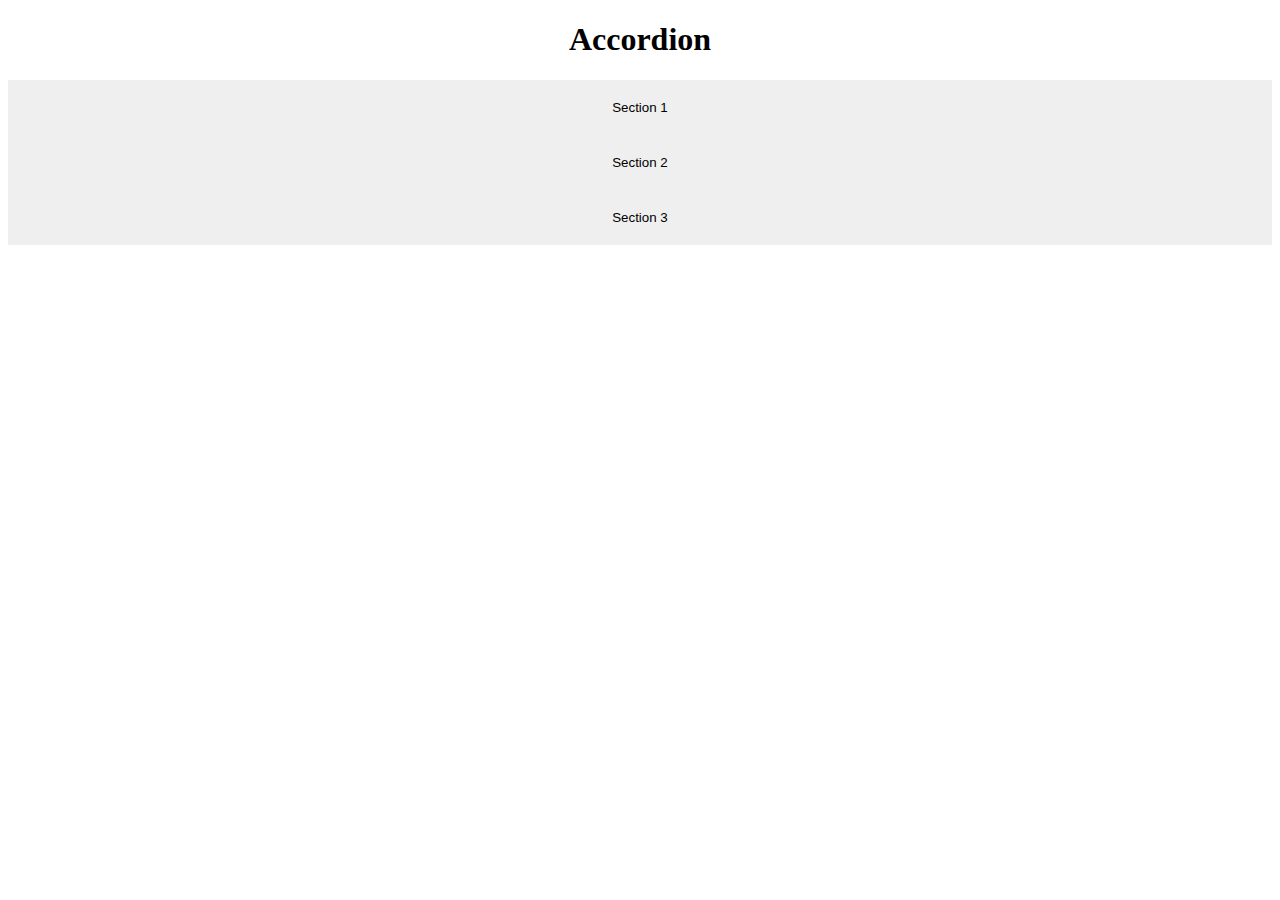
<file: challenges/accordion/index.html>
<!DOCTYPE html>
<html lang="en">
  <head>
    <meta charset="UTF-8" />
    <meta name="viewport" content="width=device-width, initial-scale=1.0" />
    <title>Accordion</title>
    <script src="script.js" defer></script>
    <link rel="stylesheet" href="style.css" />
  </head>
  <body>
    <div id="container">
      <h1>Accordion</h1>
      <button class="accordion">Section 1</button>
      <div class="panel">
        <p>
          Lorem ipsum dolor sit amet, consectetur adipisicing elit, sed do
          eiusmod tempor incididunt ut labore et dolore magna aliqua. Ut enim ad
          minim veniam, quis nostrud exercitation ullamco laboris nisi ut
          aliquip ex ea commodo consequat.
        </p>
      </div>

      <button class="accordion">Section 2</button>
      <div class="panel">
        <p>
          Lorem ipsum dolor sit amet, consectetur adipisicing elit, sed do
          eiusmod tempor incididunt ut labore et dolore magna aliqua. Ut enim ad
          minim veniam, quis nostrud exercitation ullamco laboris nisi ut
          aliquip ex ea commodo consequat.
        </p>
      </div>

      <button class="accordion">Section 3</button>
      <div class="panel">
        <p>
          Lorem ipsum dolor sit amet, consectetur adipisicing elit, sed do
          eiusmod tempor incididunt ut labore et dolore magna aliqua. Ut enim ad
          minim veniam, quis nostrud exercitation ullamco laboris nisi ut
          aliquip ex ea commodo consequat.
        </p>
      </div>
    </div>
  </body>
</html>
</file>
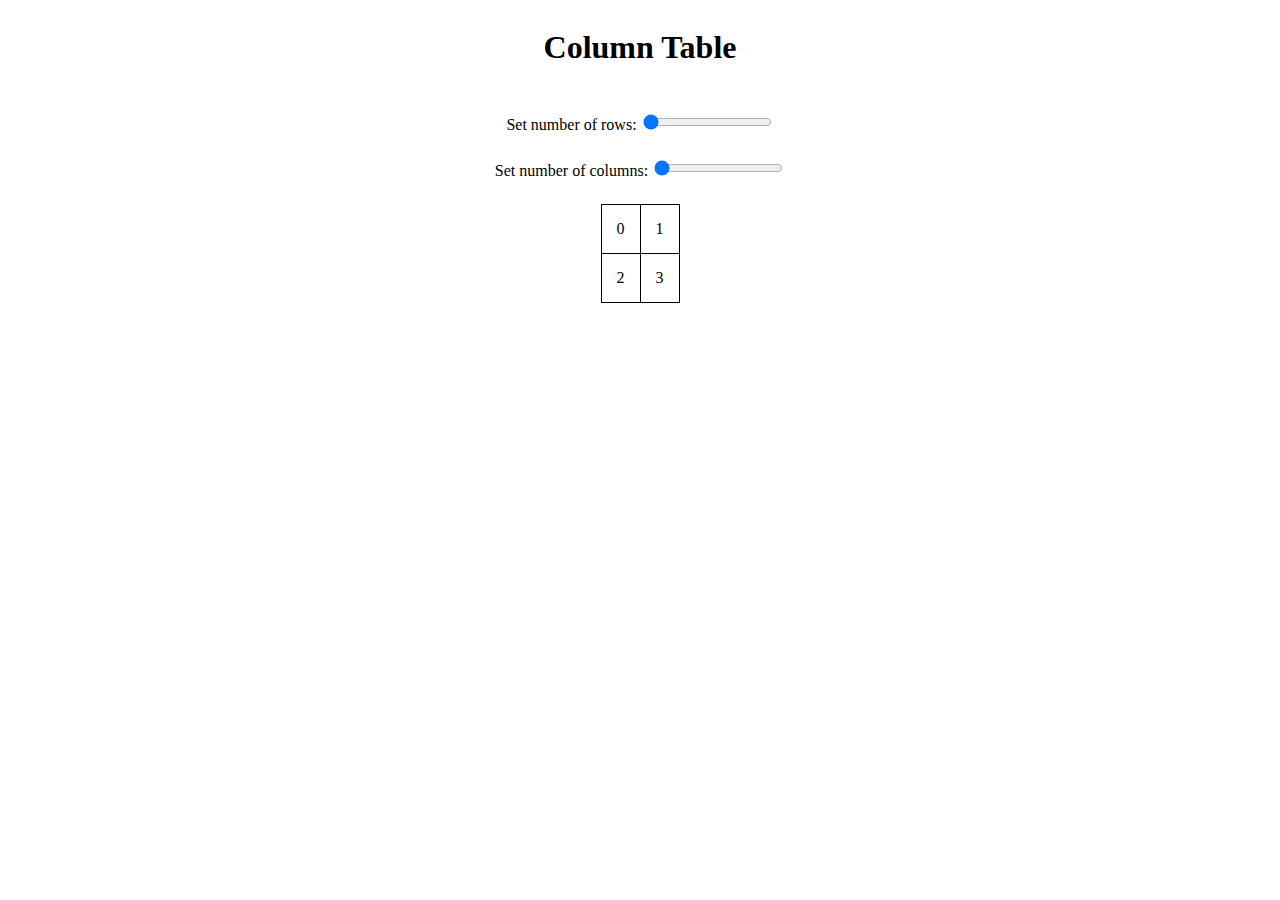
<file: challenges/column-table/index.html>
<!DOCTYPE html>
<html lang="en">
  <head>
    <meta charset="UTF-8" />
    <meta name="viewport" content="width=device-width, initial-scale=1.0" />
    <title>Column Table</title>
    <script src="script.js" defer></script>
    <link rel="stylesheet" href="style.css" />
  </head>
  <body>
    <div id="container">
      <h1>Column Table</h1>
      <label
        >Set number of rows:
        <input type="range" id="row" value="2" min="2" max="10" />
      </label>
      <label
        >Set number of columns:
        <input type="range" id="column" value="2" min="2" max="10" />
      </label>
      <table id="table">
        <tbody id="tbody"></tbody>
      </table>
    </div>
  </body>
</html>
</file>
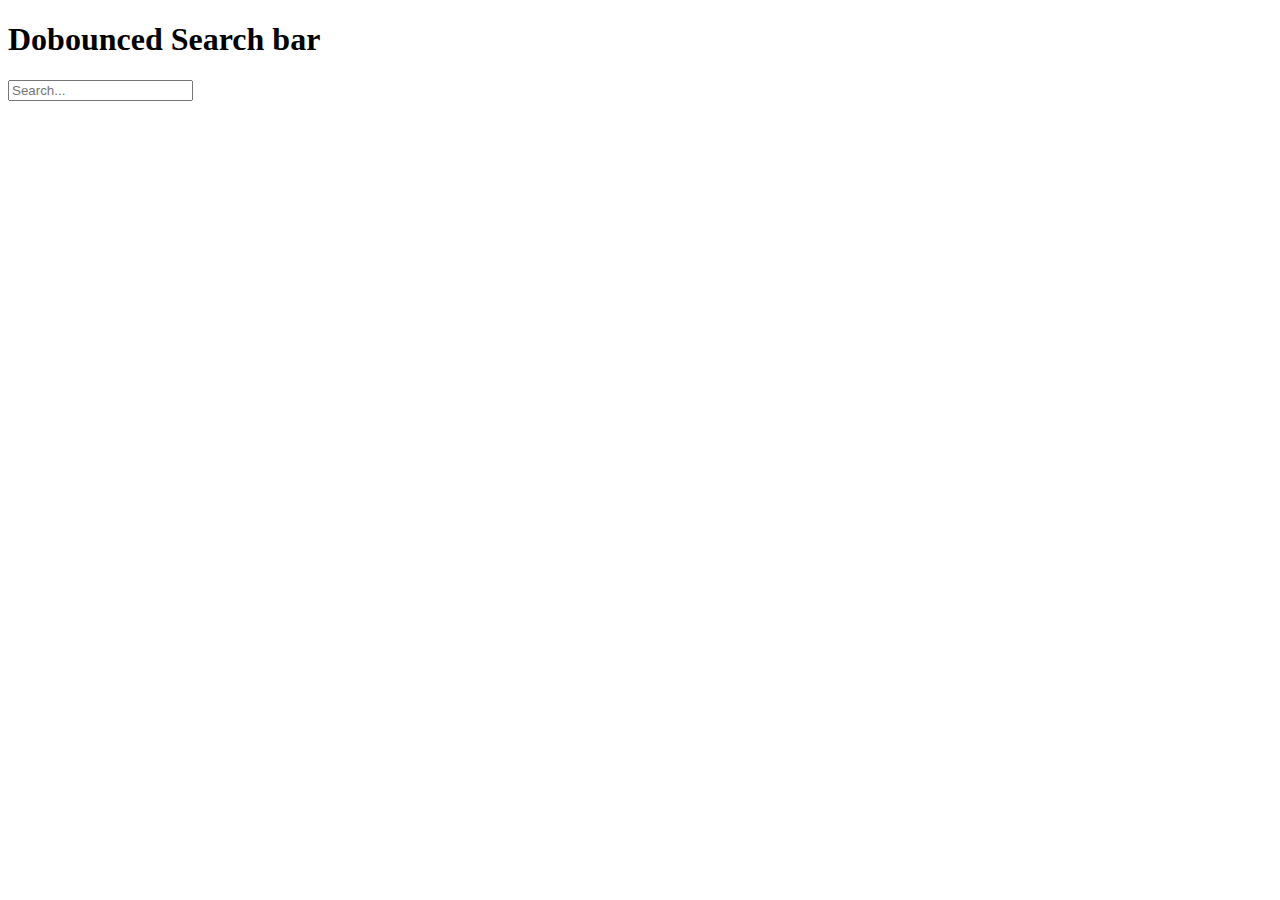
<file: challenges/debounced-input-search-bar/index.html>
<!DOCTYPE html>
<html lang="en">
  <head>
    <meta charset="UTF-8" />
    <meta name="viewport" content="width=device-width, initial-scale=1.0" />
    <title>Dobounced Search bar</title>
    <script src="script.js" defer></script>
  </head>
  <body>
    <h1>Dobounced Search bar</h1>
    <input type="text" placeholder="Search..." id="searchBar" />
  </body>
</html>
</file>
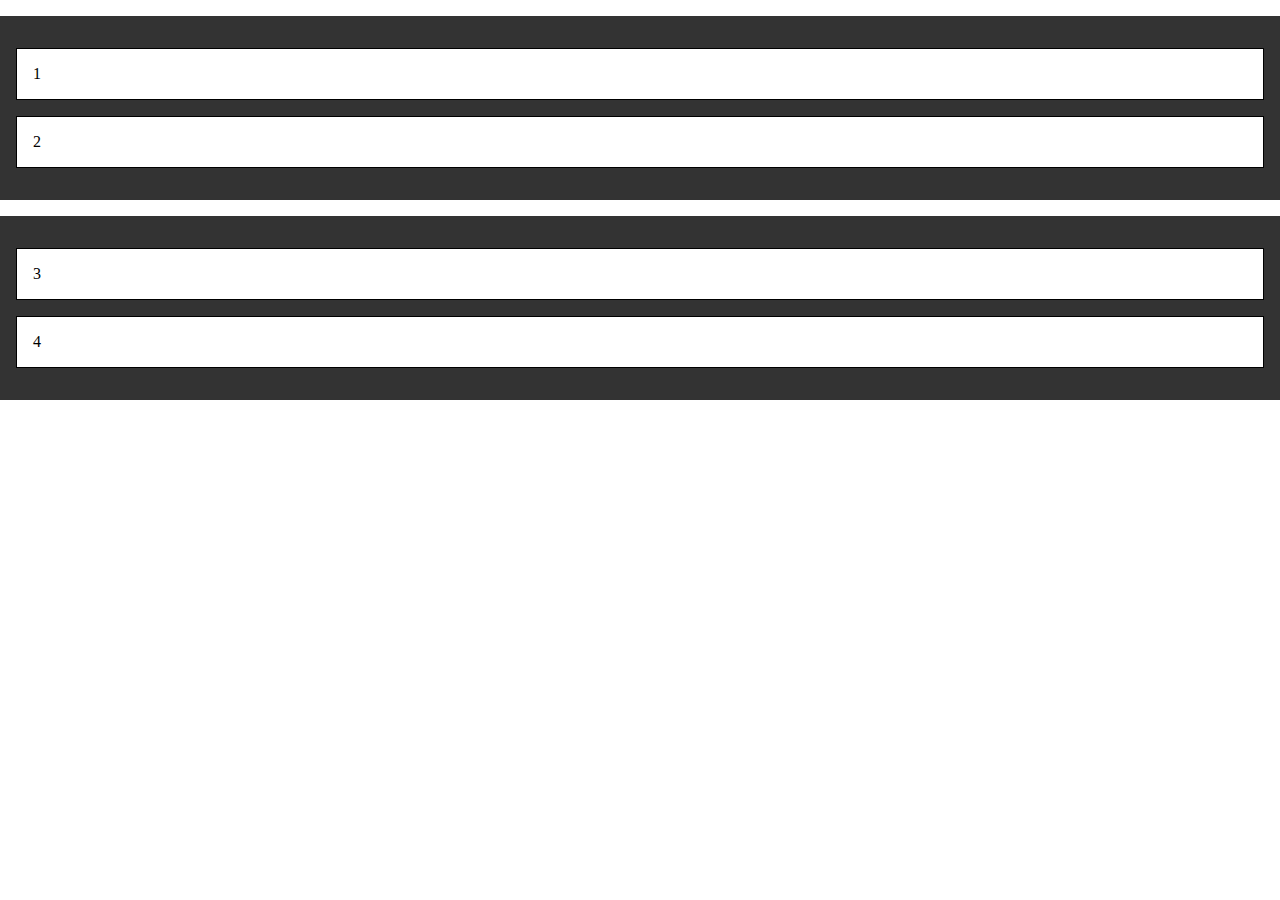
<file: challenges/drag-and-drop-webdevsimplified-youtube/index.html>
<!DOCTYPE html>
<html lang="en">
  <head>
    <meta charset="UTF-8" />
    <meta name="viewport" content="width=device-width, initial-scale=1.0" />
    <meta http-equiv="X-UA-Compatible" content="ie=edge" />
    <link rel="stylesheet" href="styles.css" />
    <script src="script.js" defer></script>
    <title>Document</title>
  </head>
  <body>
    <div class="container">
      <p class="draggable" draggable="true">1</p>
      <p class="draggable" draggable="true">2</p>
    </div>
    <div class="container">
      <p class="draggable" draggable="true">3</p>
      <p class="draggable" draggable="true">4</p>
    </div>
  </body>
</html>
</file>
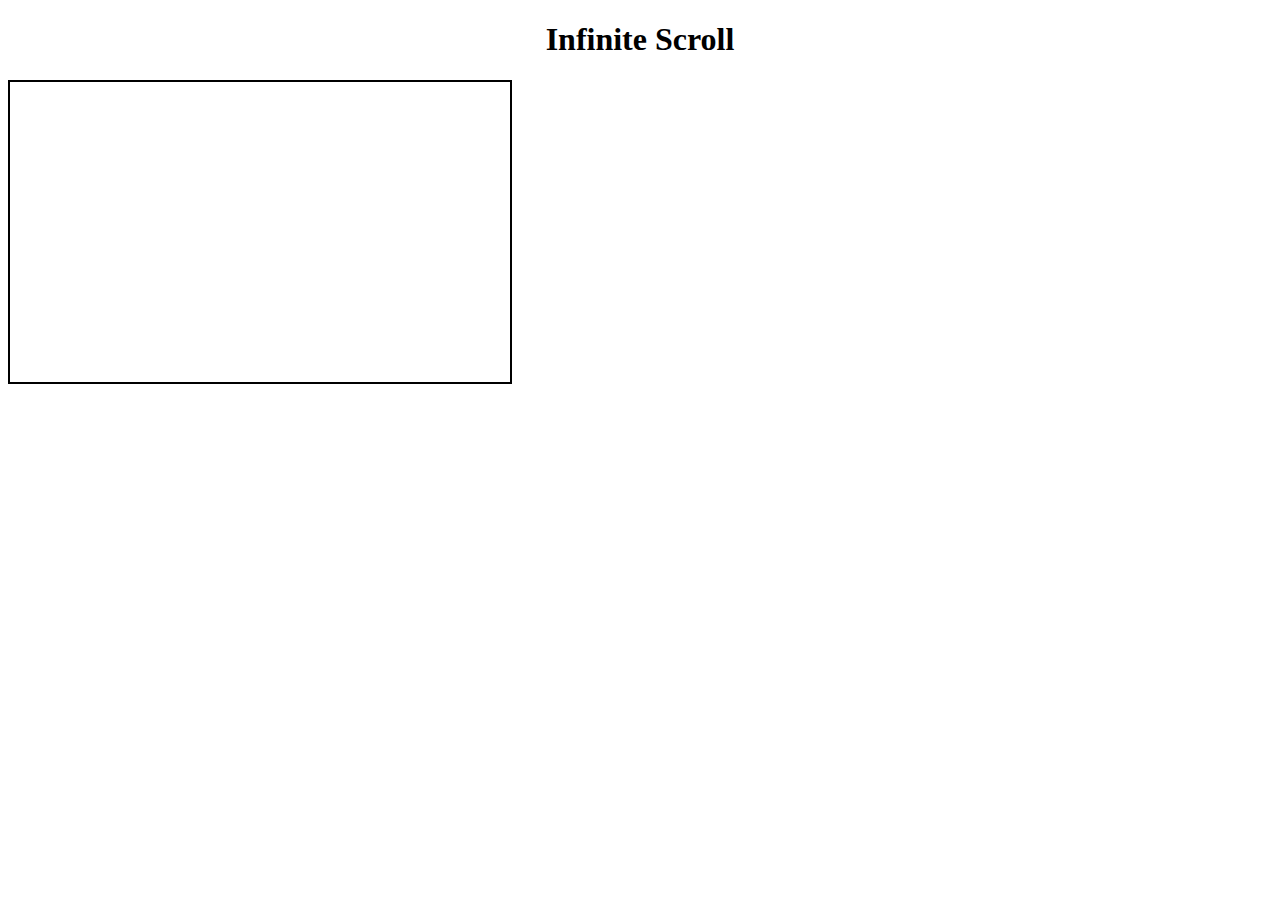
<file: challenges/infinite-scroll/index.html>
<!DOCTYPE html>
<html lang="en">
  <head>
    <meta charset="UTF-8" />
    <meta name="viewport" content="width=device-width, initial-scale=1.0" />
    <title>Infinite Scroll</title>
    <link rel="stylesheet" href="style.css" />
    <script src="script.js" defer></script>
  </head>
  <body>
    <h1 class="center">Infinite Scroll</h1>
    <!-- geeksforgeeks website infinite scroll method for specific element which has vertical scroll -->
    <div id="container">
      <div id="resultContainer"></div>
      <div id="loader" class="center">loading...</div>
    </div>
    <!-- End -->

    <!-- educative.io website infinite scroll method for whole window screen-->
    <!-- <div id="container"></div> -->
    <!-- <div id="loader" class="center">loading...</div> -->
    <!-- End -->
  </body>
</html>
</file>
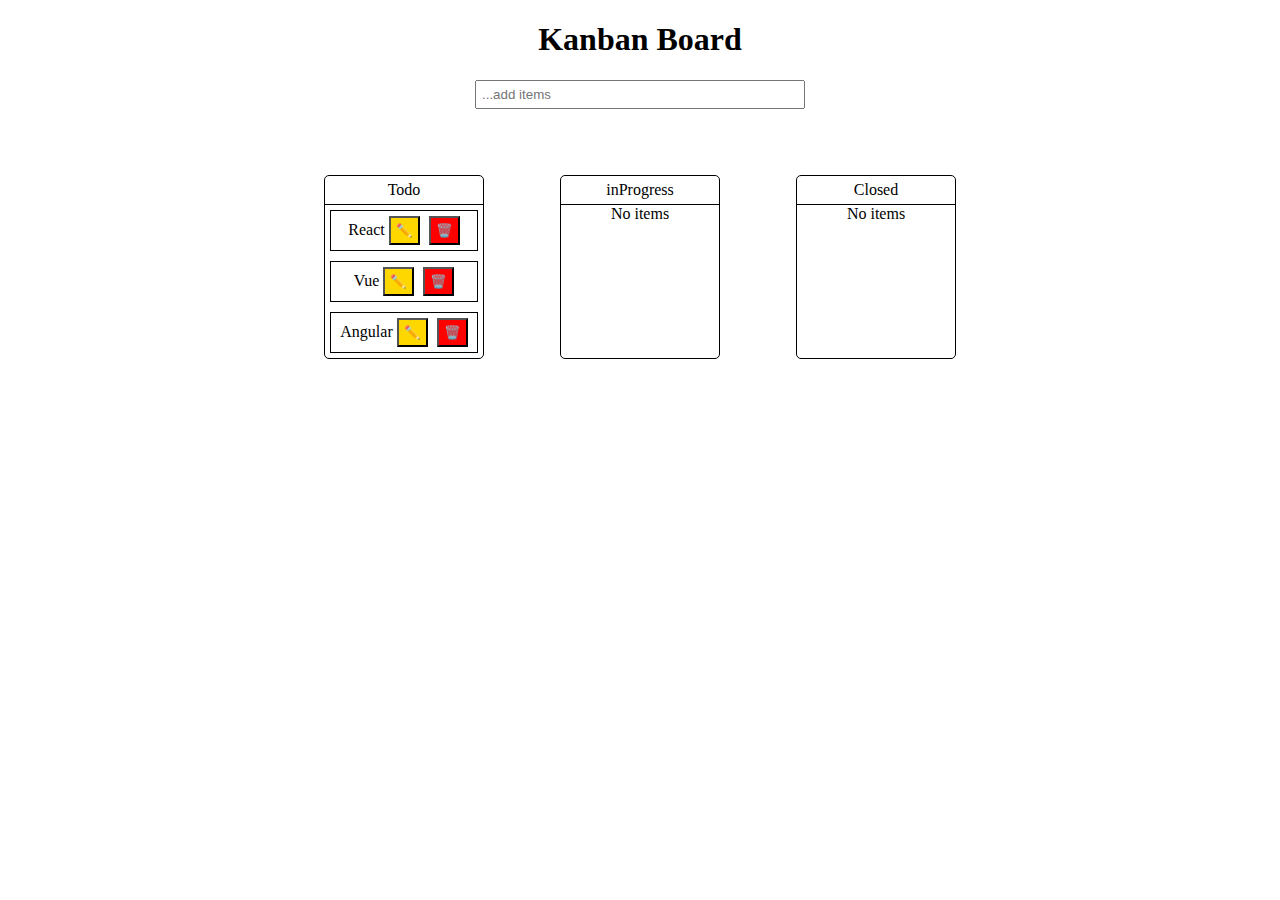
<file: challenges/kanban-board/index.html>
<!DOCTYPE html>
<html lang="en">
  <head>
    <meta charset="utf-8" />
    <meta name="viewport" content="width=device-width, initial-scale=1.0" />
    <title>infinite-scroll</title>
    <link rel="stylesheet" href="styles.css" />
  </head>
  <body>
    <div id="app">
      <h1>Kanban Board</h1>
      <form id="todoForm">
        <input id="textField" type="text" placeholder="...add items" />
      </form>
      <div id="kanboardList">
        <ul class="container">
          <li class="status">Todo</li>
        </ul>
        <ul class="container">
          <li class="status">inProgress</li>
        </ul>
        <ul class="container">
          <li class="status">Closed</li>
        </ul>
      </div>
    </div>
    <template id="noItemTemplate">
      <div class="noItem">No items</div>
    </template>
    <template id="todoTemplate">
      <li class="draggable" draggable="true">
        <span class="text"></span>
        <button class="edit">✏️</button>
        <button class="delete">🗑️</button>
      </li>
    </template>
    <script src="script.js"></script>
  </body>
</html>
</file>
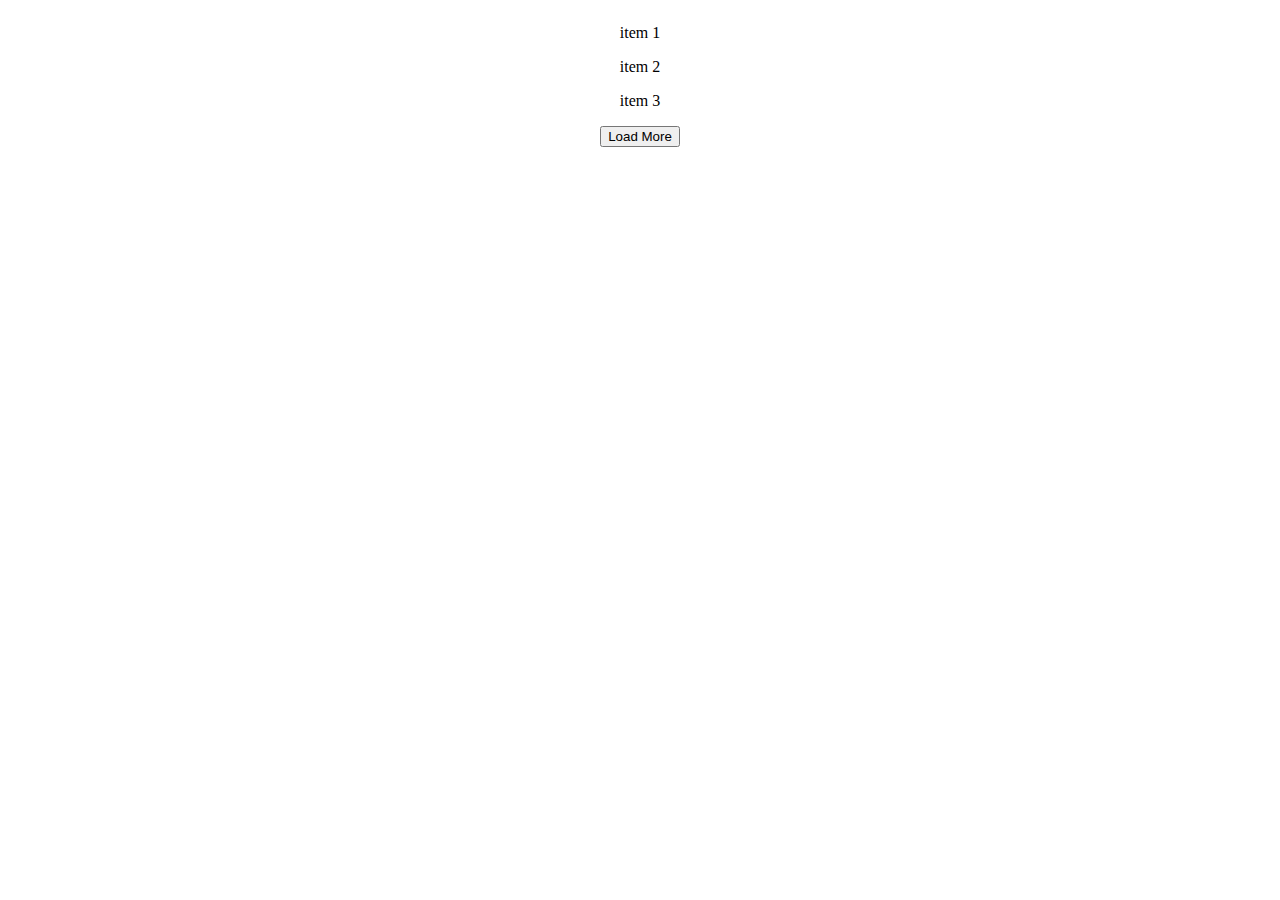
<file: challenges/loadmore-pagination/index.html>
<!DOCTYPE html>
<html lang="en">
  <head>
    <meta charset="UTF-8" />
    <meta name="viewport" content="width=device-width, initial-scale=1.0" />
    <title>Load More Pagination</title>
    <link rel="stylesheet" href="style.css" />
    <script src="script.js" defer></script>
  </head>
  <body>
    <div id="container">
      <div id="content">
        <p>item 1</p>
        <p>item 2</p>
        <p>item 3</p>
      </div>
      <button id="button">Load More</button>
      <div id="loader"><p>loading...</p></div>
    </div>
  </body>
</html>
</file>
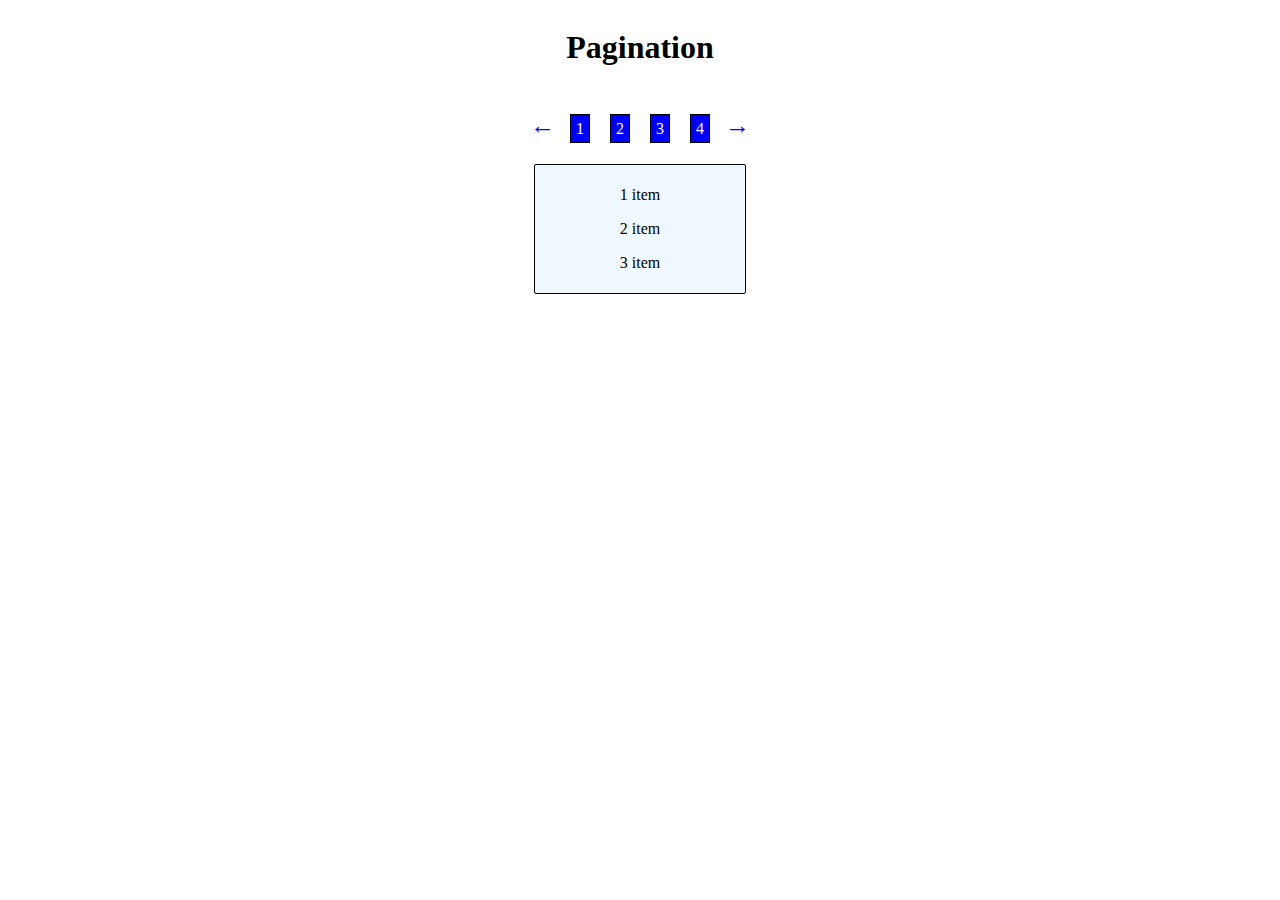
<file: challenges/pagination/index.html>
<!DOCTYPE html>
<html lang="en">
  <head>
    <meta charset="UTF-8" />
    <meta name="viewport" content="width=device-width, initial-scale=1.0" />
    <title>Pagination</title>
    <link rel="stylesheet" href="style.css" />
    <script src="script.js" defer></script>
  </head>
  <body>
    <div id="container">
      <h1>Pagination</h1>
      <div id="pagination"></div>
      <div id="content"></div>
    </div>
  </body>
</html>
</file>
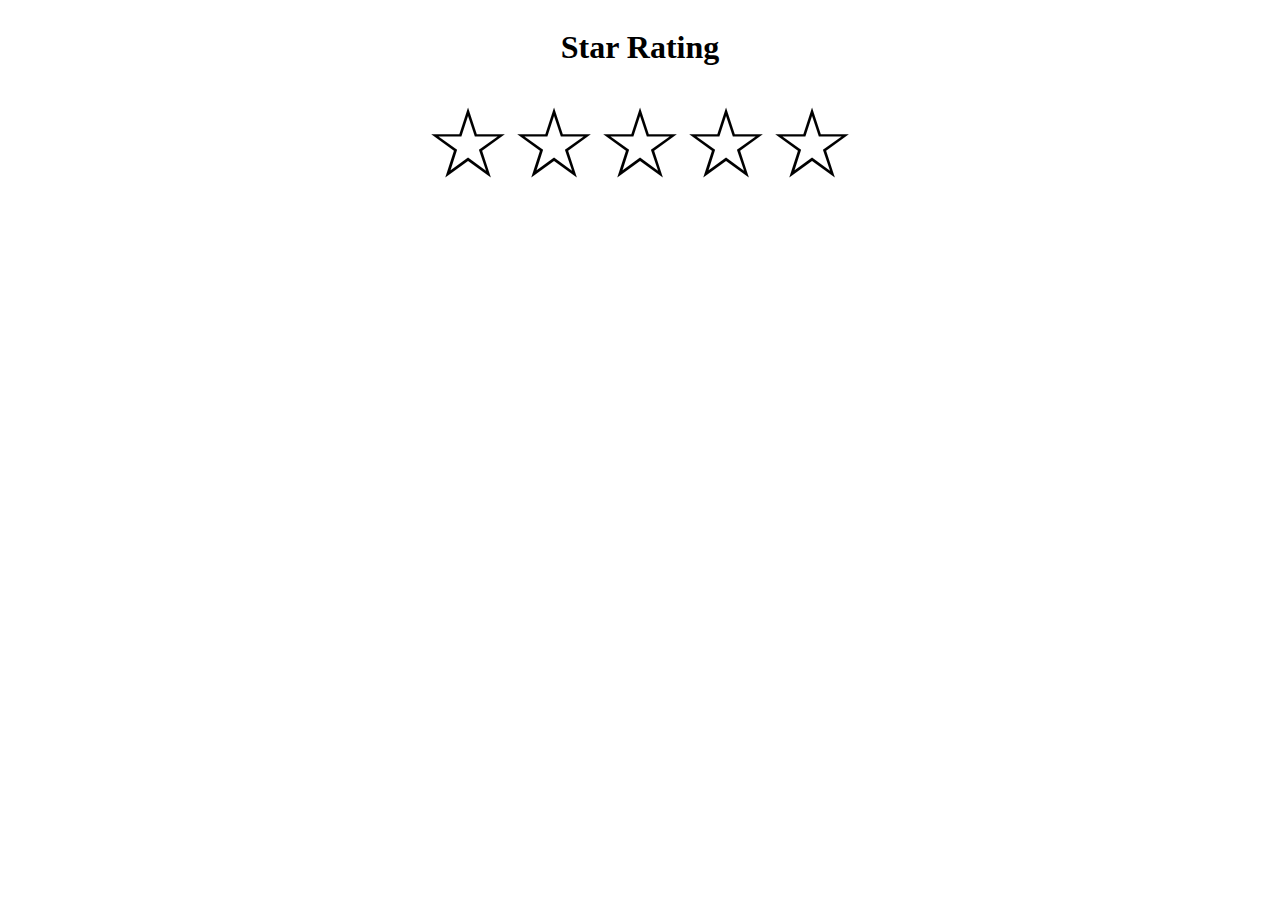
<file: challenges/star-rating/index.html>
<!DOCTYPE html>
<html lang="en">
  <head>
    <meta charset="UTF-8" />
    <meta name="viewport" content="width=device-width, initial-scale=1.0" />
    <title>Star Rating</title>
    <link rel="stylesheet" href="style.css" />
    <script src="script.js" defer></script>
  </head>
  <body>
    <div id="container">
      <h1>Star Rating</h1>
      <div id="starContainer"></div>
      <div id="smileyContainer"></div>
    </div>
  </body>
</html>
</file>
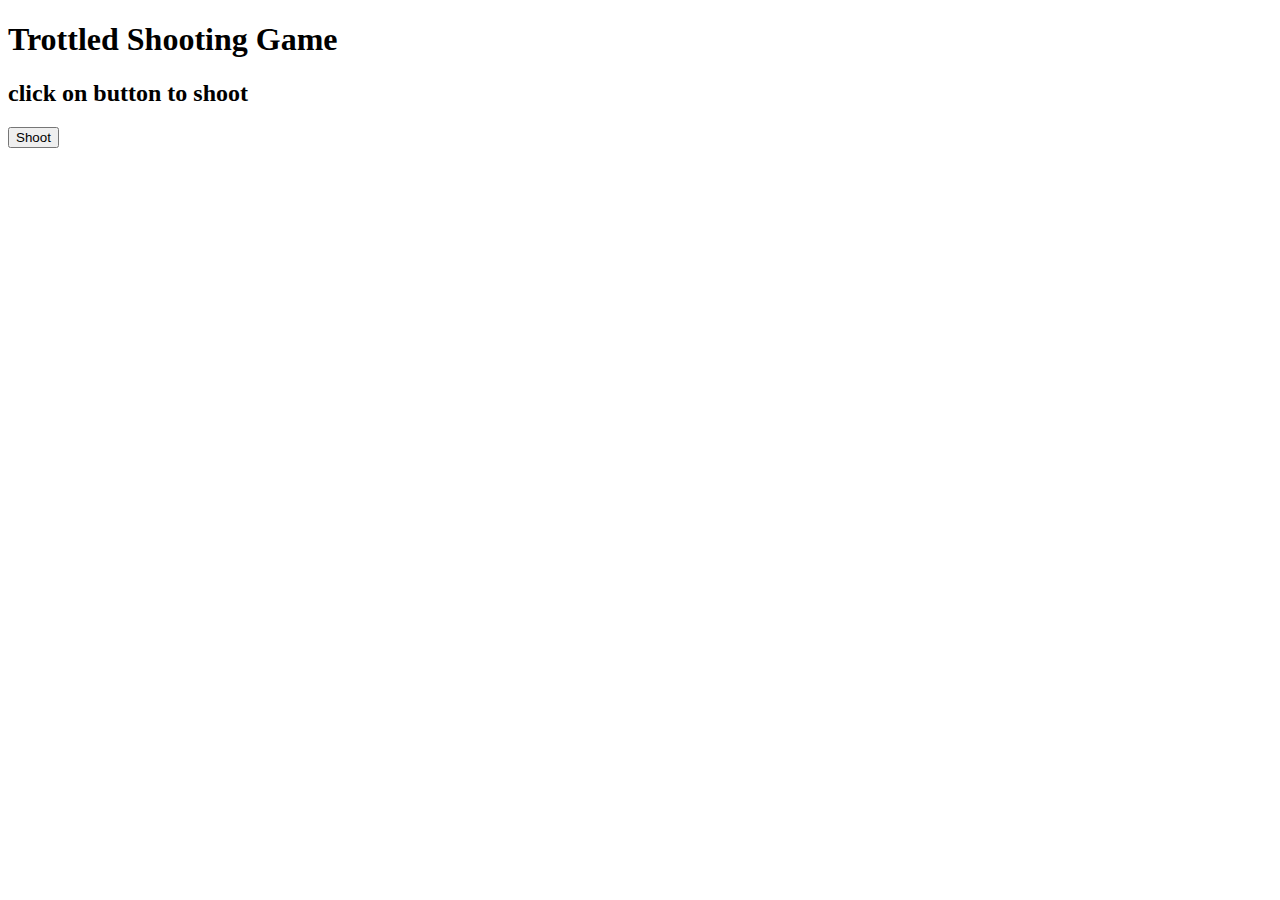
<file: challenges/throttled-shooting-game/index.html>
<!DOCTYPE html>
<html lang="en">
  <head>
    <meta charset="UTF-8" />
    <meta name="viewport" content="width=device-width, initial-scale=1.0" />
    <title>Trottled Shooting Game</title>
    <script src="script.js" defer></script>
  </head>
  <body>
    <h1>Trottled Shooting Game</h1>
    <h2>click on button to shoot</h2>
    <button id="shootButton">Shoot</button>
  </body>
</html>
</file>
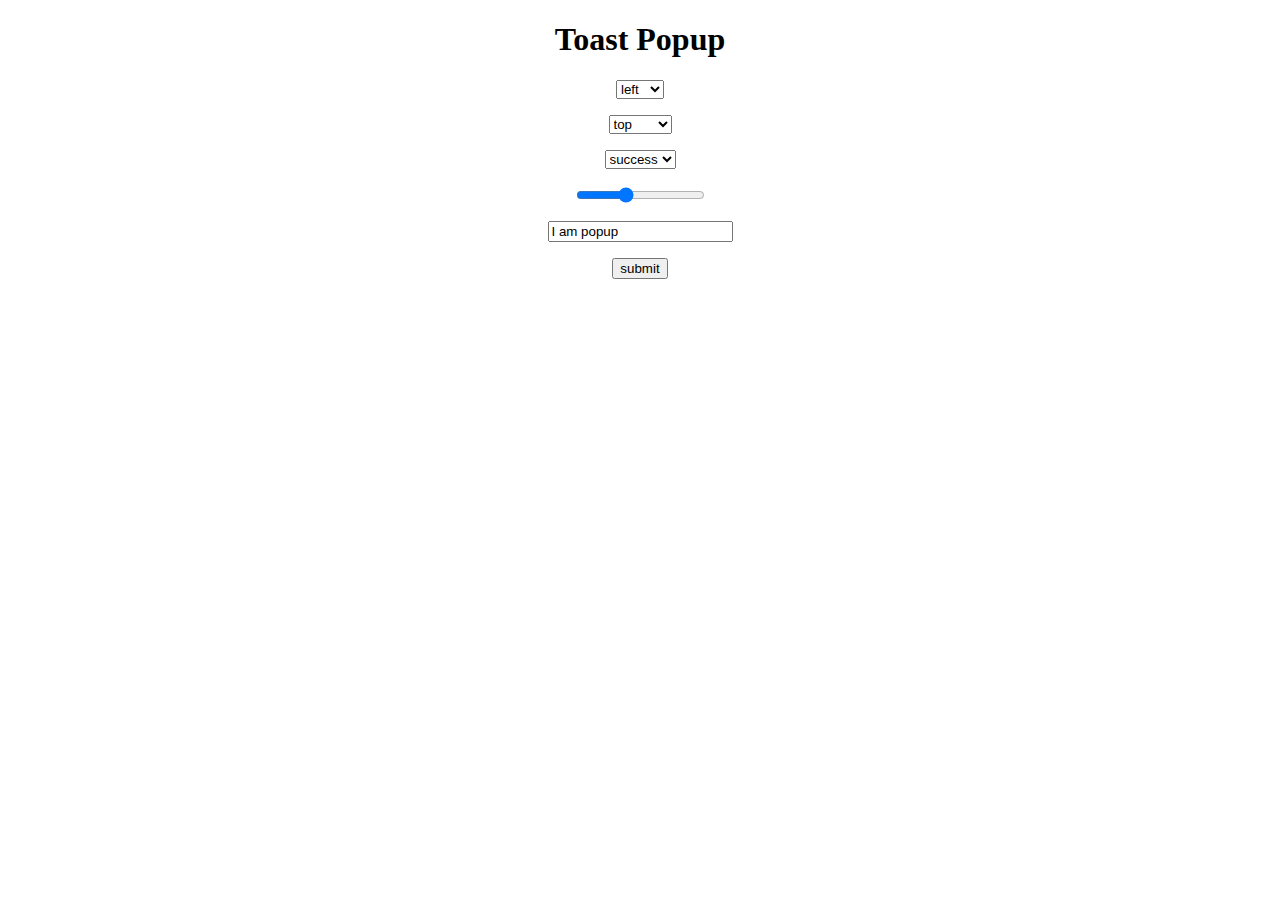
<file: challenges/toast-popup/index.html>
<!DOCTYPE html>
<html lang="en">
  <head>
    <meta charset="UTF-8" />
    <meta name="viewport" content="width=device-width, initial-scale=1.0" />
    <link rel="stylesheet" href="style.css" />
    <script src="script.js" defer></script>
  </head>
  <body>
    <h1 class="center">Toast Popup</h1>
    <form id="container">
      <select name="position" id="horizontalPosition">
        <option value="left">left</option>
        <option value="right">right</option>
      </select>
      <select name="position" id="verticalPosition">
        <option value="top">top</option>
        <option value="bottom">bottom</option>
      </select>
      <select name="type" id="type">
        <option value="success">success</option>
        <option value="danger">danger</option>
        <option value="info">info</option>
        <option value="warning">warning</option>
      </select>
      <input type="range" value="5" min="2" max="10" id="duration" />
      <input type="text" value="I am popup" id="message" />
      <button type="button" id="submit">submit</button>
    </form>
    <div class="toast-container left-top"></div>
    <div class="toast-container left-bottom"></div>
    <div class="right-top toast-container"></div>
    <div class="right-bottom toast-container"></div>
    <template id="toastTemplate">
      <div class="toast">
        <span class="toastMessage"></span>
        <button class="remove">&#x2715;</button>
      </div>
    </template>
  </body>
</html>
</file>
<file: challenges/accordion/style.css>
#container {
  box-sizing: border-box;
  text-align: center;
}

.accordion {
  padding: 20px;
  width: 100%;
  cursor: pointer;
  border: none;
}

.active,
.accordion:hover {
  background-color: gray;
}

.panel {
  display: none;
  padding: 20px;
}
</file>
<file: challenges/column-table/style.css>
#container {
  display: flex;
  align-items: center;
  flex-direction: column;
  gap: 1.5rem;
}

table,
td {
  border: 1px solid black;
  border-collapse: collapse;
  padding: 15px;
}
</file>
<file: challenges/drag-and-drop-webdevsimplified-youtube/styles.css>
body {
  margin: 0;
}

.container {
  background-color: #333;
  padding: 1rem;
  margin-top: 1rem;
}

.draggable {
  padding: 1rem;
  background-color: white;
  border: 1px solid black;
  cursor: move;
}

.draggable.dragging {
  opacity: 0.5;
}
</file>
<file: challenges/infinite-scroll/style.css>
/* educative.io website method */
/* #container {
  display: flex;
  flex-wrap: wrap;
} */
/* End */

/* geeksforgeeks website method */
#container {
  display: flex;
  flex-wrap: wrap;
  overflow-y: scroll;
  width: 500px;
  height: 300px;
  border: 2px solid black;
}
/* End */

img {
  margin: 5px;
  width: 400px;
  height: 400px;
}

#loader {
  display: none;
  font-size: 24px;
}

.center {
  text-align: center;
}
</file>
<file: challenges/kanban-board/styles.css>
#app {
  margin: 0px auto;
  width: 50%;
  text-align: center;
}

#kanboardList {
  display: flex;
  justify-content: space-between;
}

.container {
  display: flex;
  flex-direction: column;
  list-style-type: none;
  border: 1px solid black;
  width: 25%;
  border-radius: 5px;
  padding: 0px;
}

.edit {
  background-color: gold;
  padding: 5px;
}

.delete {
  background-color: red;
  padding: 5px;
  margin-left: 5px;
}

.edit,
.delete:hover {
  cursor: pointer;
}

#textField {
  padding: 5px;
  width: 50%;
  margin-bottom: 50px;
}

.draggable {
  border: 1px solid black;
  padding: 5px;
  margin: 5px;
}

.status {
  padding: 5px;
  border-bottom: 1px solid black;
}
</file>
<file: challenges/loadmore-pagination/style.css>
#loader {
  display: none;
}

#container {
  display: flex;
  flex-direction: column;
  align-items: center;
}

#loader p {
  margin: 0;
  padding: 0;
}
</file>
<file: challenges/pagination/style.css>
#container {
  display: flex;
  flex-direction: column;
  align-items: center;
  cursor: pointer;
  gap: 1.5rem;
}

#content {
  border: 1px solid black;
  border-radius: 2px;
  background-color: aliceblue;
  padding: 5px;
  width: 200px;
  text-align: center;
}

#prev,
#next {
  font-size: 25px;
  color: blue;
  padding: 5px;
}

.link {
  margin: 0px 10px;
  padding: 5px;
  border: 1px solid black;
  background-color: blue;
  text-decoration: none;
  color: white;
}
</file>
<file: challenges/star-rating/style.css>
#container {
  display: flex;
  flex-direction: column;
  align-items: center;
}

#starContainer {
  font-size: 6rem;
}

.star {
  border: none;
  padding: 0px;
  background-color: transparent;
  font-size: inherit;
}

.star-empty::before {
  content: "☆";
}
.star-filled::before {
  color: gold;
  cursor: pointer;
  content: "★";
}

#smileyContainer {
  font-size: 6rem;
}
</file>
<file: challenges/toast-popup/style.css>
#container {
  display: flex;
  align-items: center;
  flex-direction: column;
  gap: 1rem;
}

.toast-container {
  display: flex;
  flex-direction: column;
  gap: 0.5rem;
  position: fixed;
}

.warning {
  background-color: yellow;
}

.danger {
  background-color: red;
}

.info {
  background-color: blue;
}

.success {
  background-color: green;
}

.success::before {
  content: "✓";
}

.danger::before {
  content: "✗";
}

.warning::before {
  content: "⚠";
}

.info::before {
  content: "ⓘ";
}

.left-top {
  left: 0px;
  top: 0px;
}

.left-bottom {
  left: 0px;
  bottom: 0px;
}
.right-top {
  right: 0px;
  top: 0px;
}
.right-bottom {
  right: 0px;
  bottom: 0px;
}

.toast {
  padding: 0.5em;
  /* background-color: pink; */
  border-radius: 0.25rem;
  box-shadow: 0 4px 10px 0 rgba(0, 0, 0, 0.25);
}

.center {
  text-align: center;
}
</file>
